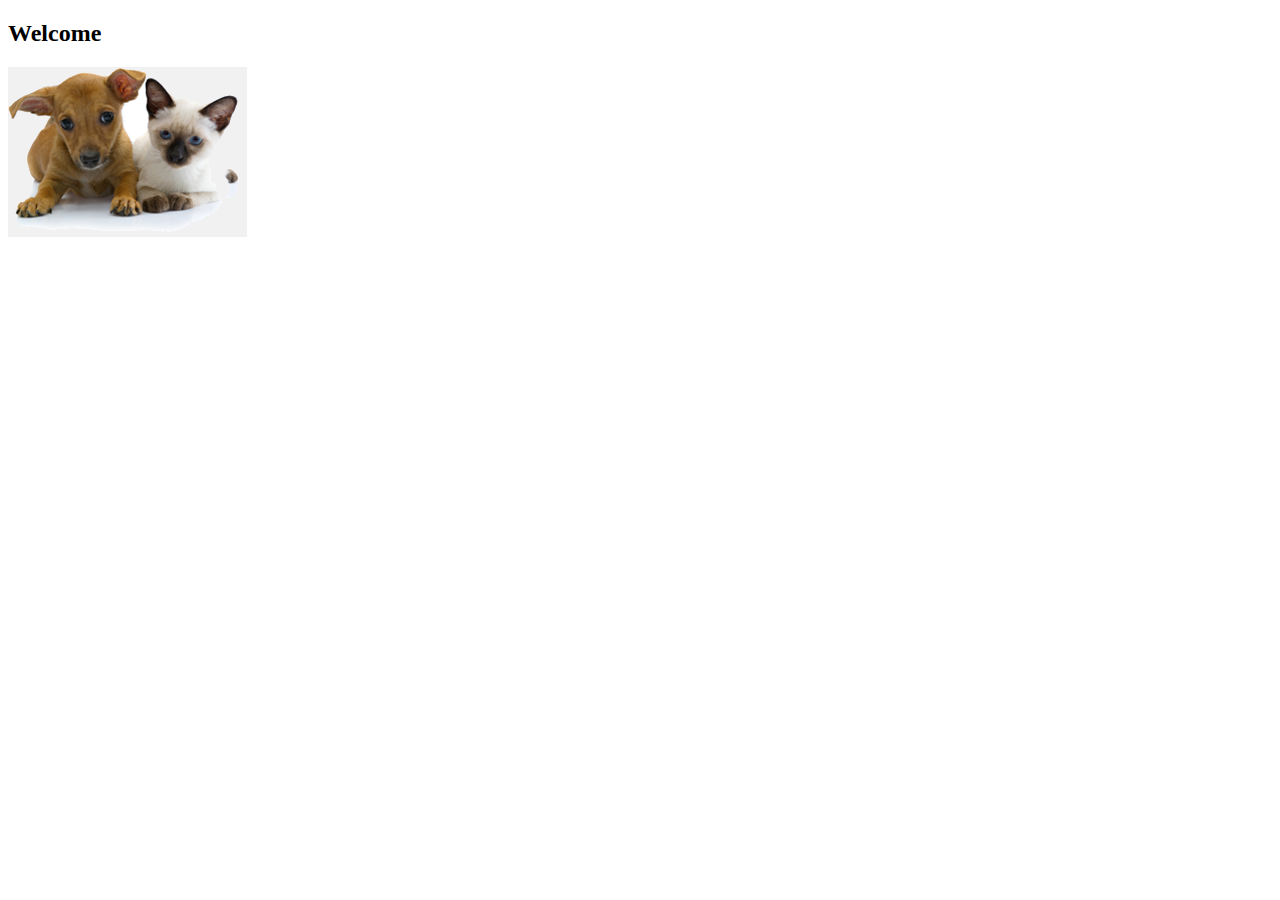
<file: pet-clinic-web/src/main/resources/templates/index.html>
<!DOCTYPE html>
<html lang="en" xmlns:th="http://www.thymeleaf.org" th:replace="~{fragments/layout :: layout (~{::body},'home')}">
<head>
    <meta charset="UTF-8">
    <title>Pet Clinic Index Page</title>
</head>
<body>
    <h2 th:text="#{welcome}">Welcome</h2>
    <div class="row">
        <div class="col-md-12">
            <img class="img-responsive" src="../static/resources/images/pets.png" th:src="@{/resources/images/pets.png}"/>
        </div>
    </div>

</body>
</html>
</file>
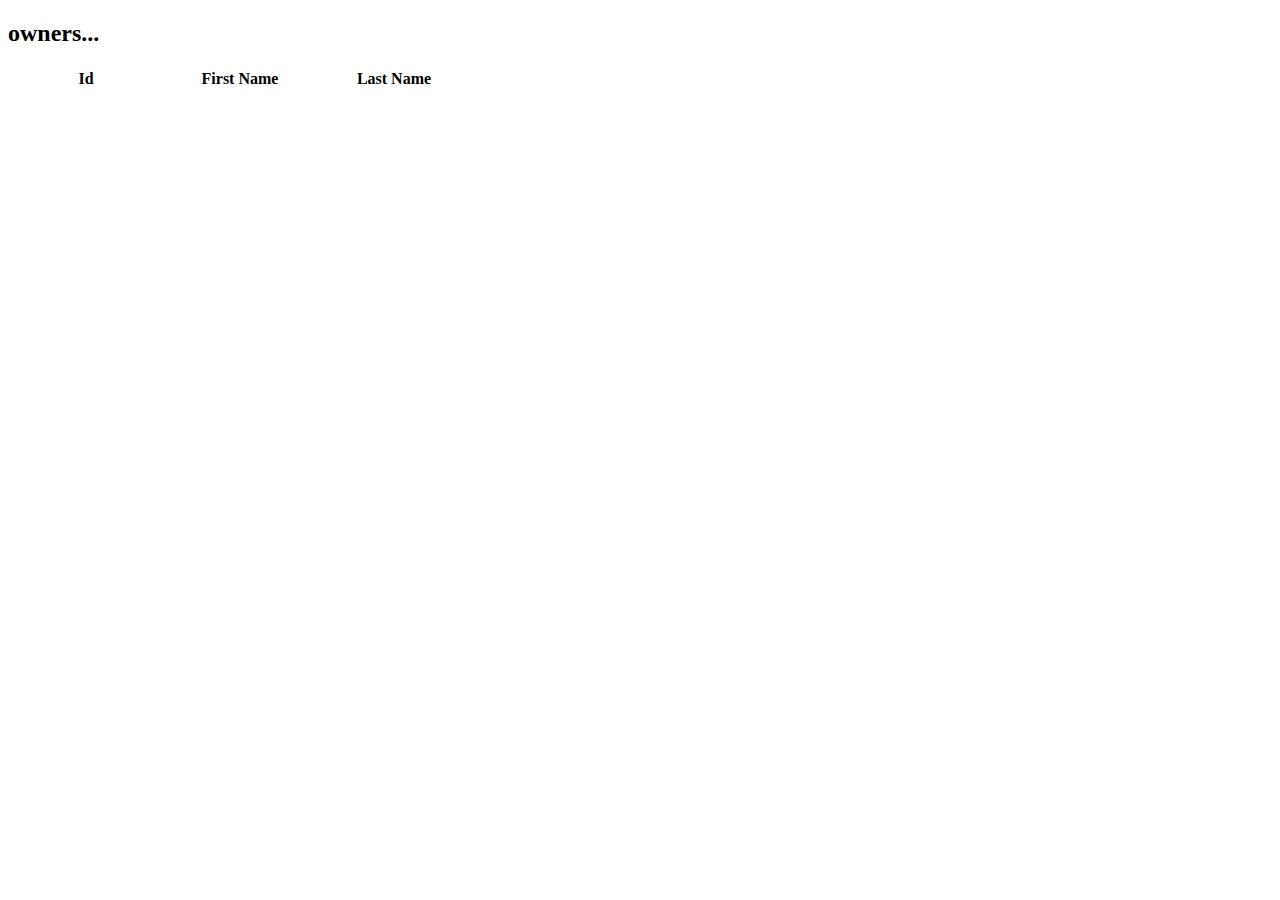
<file: pet-clinic-web/src/main/resources/templates/owners/index.html>
<!DOCTYPE html>
<html lang="en" xmlns:th="http://www.thymeleaf.org" th:replace="~{fragments/layout :: layout (~{::body},'owners')}">
<head>
    <meta charset="UTF-8">
    <title>Owners Index Page</title>
</head>
<body>
    <h2 th:text="'List Of Owners'">owners...</h2>
    <table class="table table-striped">
        <thead>
            <tr>
                <th style="width: 150px;">Id</th>
                <th style="width: 150px;">First Name</th>
                <th style="width: 150px;">Last Name</th>
            </tr>
        </thead>
        <tbody>
            <tr th:each="owner : ${owners}">
                <td th:text="${owner.id}" ></td>
                <td th:text="${owner.firstName}" ></td>
                <td th:text="${owner.lastName}" ></td>
            </tr>
        </tbody>
    </table>
</body>
</html>
</file>
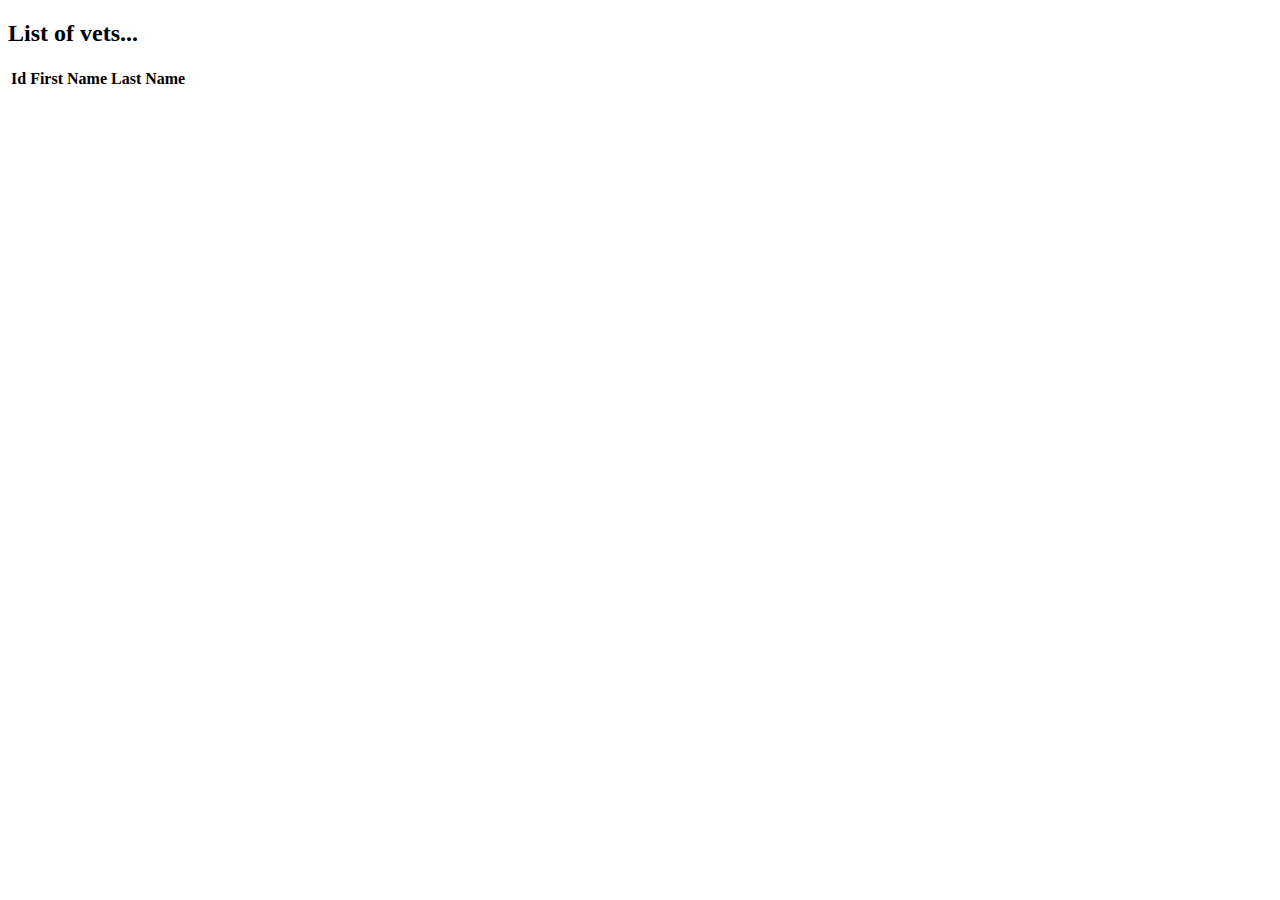
<file: pet-clinic-web/src/main/resources/templates/vets/index.html>
<!DOCTYPE html>
<html lang="en" xmlns:th="http://www.thymeleaf.org" th:replace="~{fragments/layout :: layout (~{::body},'vets')}">
<head>
    <meta charset="UTF-8">
    <title>Vets Index Page</title>
</head>
<body>
  <h2 th:text="'List of Vets'">List of vets...</h2>
  <table class="table table-striped">
      <thead>
      <tr>
          <th>Id</th>
          <th>First Name</th>
          <th>Last Name</th>
      </tr>
      </thead>
      <tbody>
      <tr th:each="vet : ${vets}">
          <td th:text="${vet.id}" ></td>
          <td th:text="${vet.firstName}" ></td>
          <td th:text="${vet.lastName}" ></td>
      </tr>
      </tbody>
  </table>
</body>
</html>
</file>
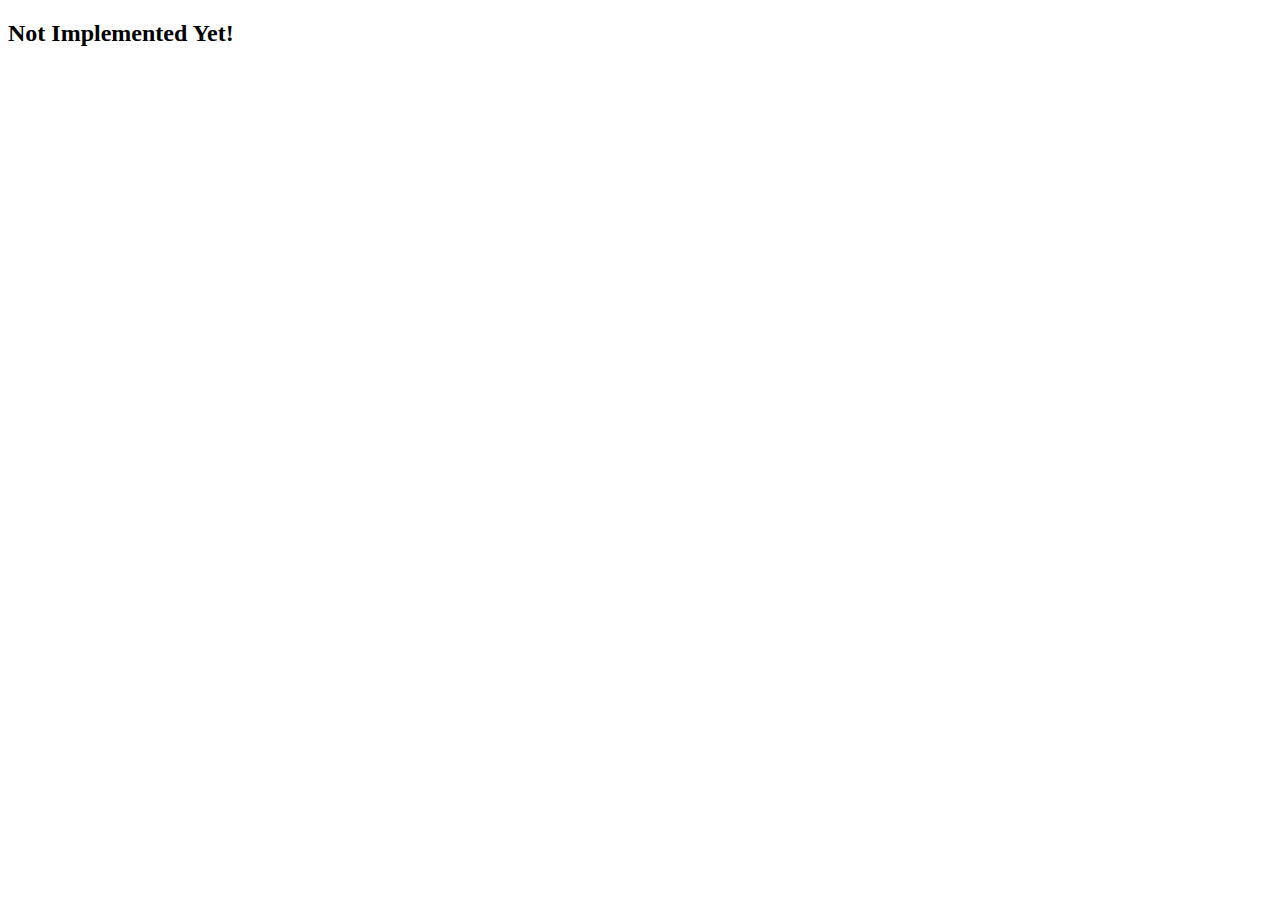
<file: pet-clinic-web/src/main/resources/templates/notimplemented.html>
<!DOCTYPE html>
<html lang="en" xmlns:th="http://www.thymeleaf.org">
<head>
    <meta charset="UTF-8">
    <title>Not Implemented Yet</title>
</head>
<body>
    <h2 th:text="'Not Implemented Yet!'">Not Implemented Yet!</h2>
</body>
</html>
</file>
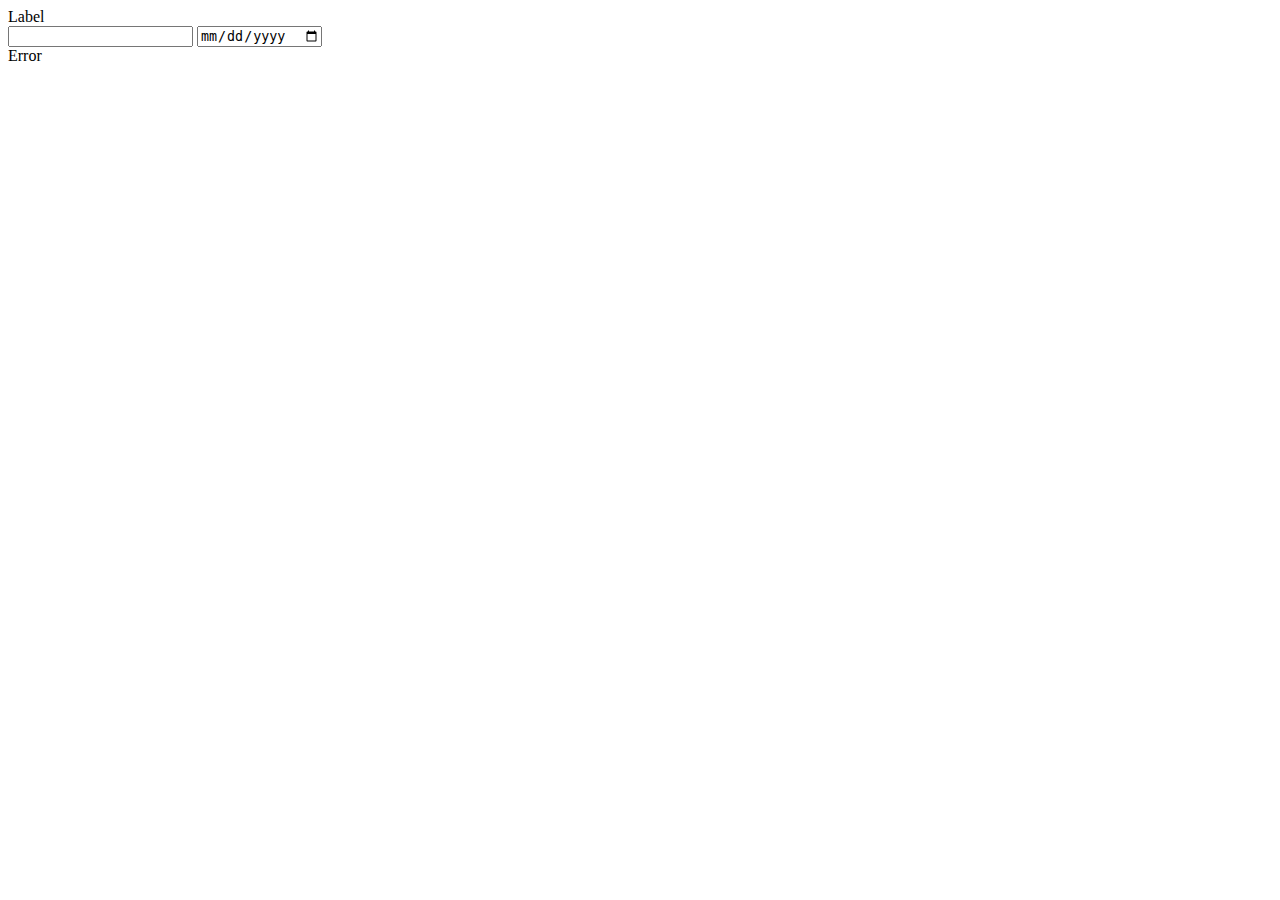
<file: pet-clinic-web/src/main/resources/templates/fragments/inputField.html>
<html>
<body>
  <form>
    <th:block th:fragment="input (label, name, type)">
      <div th:with="valid=${!#fields.hasErrors(name)}"
        th:class="${'form-group' + (valid ? '' : ' has-error')}"
        class="form-group">
        <label class="col-sm-2 control-label" th:text="${label}">Label</label>
        <div class="col-sm-10">
            <div th:switch="${type}">
                <input th:case="'text'" class="form-control" type="text" th:field="*{__${name}__}" />
                <input th:case="'date'" class="form-control" type="date" th:field="*{__${name}__}"/>
            </div>
          <span th:if="${valid}"
            class="fa fa-ok form-control-feedback"
            aria-hidden="true"></span>
          <th:block th:if="${!valid}">
            <span
              class="fa fa-remove form-control-feedback"
              aria-hidden="true"></span>
            <span class="help-inline" th:errors="*{__${name}__}">Error</span>
          </th:block>
        </div>
      </div>
    </th:block>
  </form>
</body>
</html>
</file>
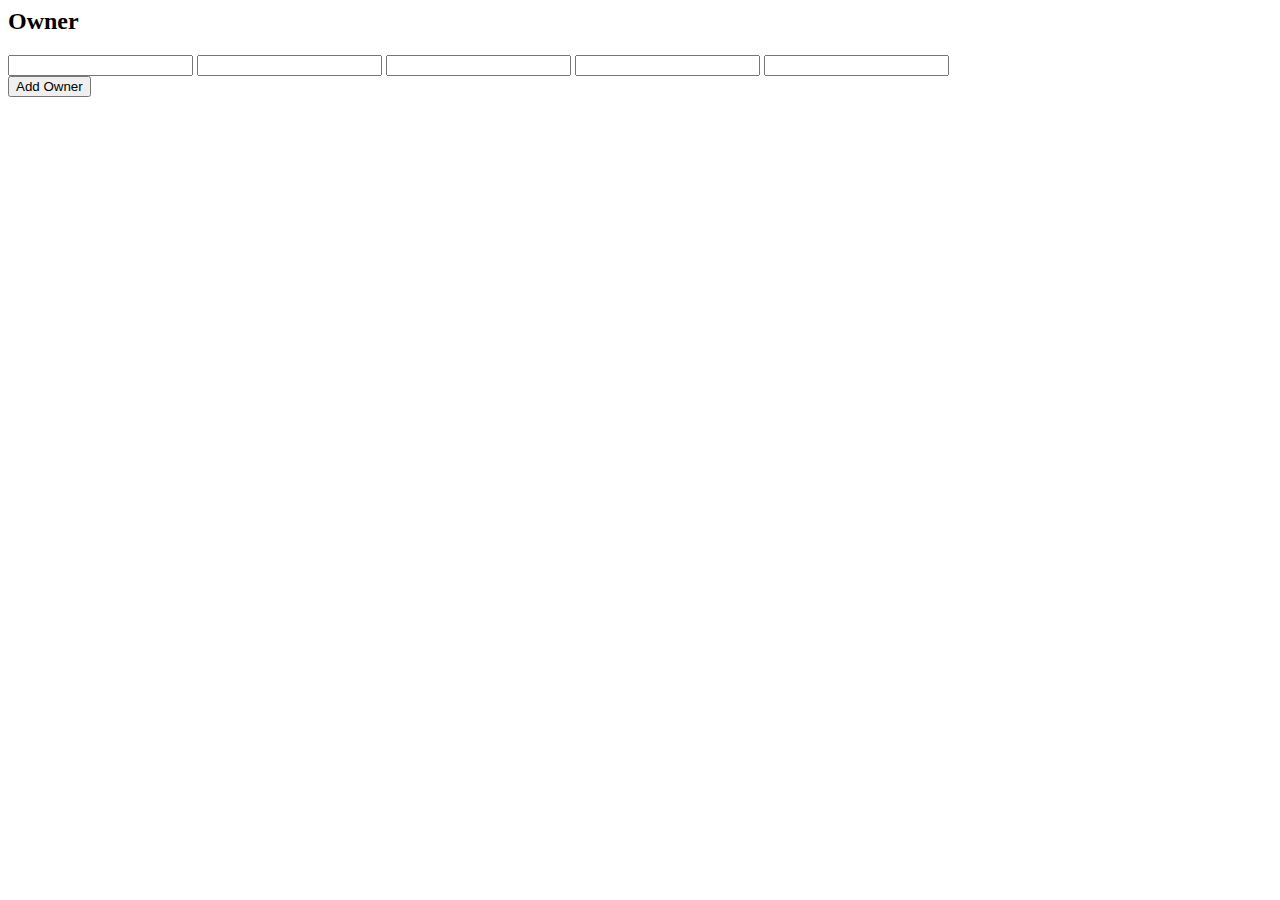
<file: pet-clinic-web/src/main/resources/templates/owners/createOrUpdateOwnerForm.html>
<html xmlns:th="http://www.thymeleaf.org"
      th:replace="~{fragments/layout :: layout (~{::body},'owners')}">

<body>

<h2>Owner</h2>
<form th:object="${owner}" class="form-horizontal" id="add-owner-form" method="post">
    <div class="form-group has-feedback">
        <input
                th:replace="~{fragments/inputField :: input ('First Name', 'firstName', 'text')}" />
        <input
                th:replace="~{fragments/inputField :: input ('Last Name', 'lastName', 'text')}" />
        <input
                th:replace="~{fragments/inputField :: input ('Address', 'address', 'text')}" />
        <input
                th:replace="~{fragments/inputField :: input ('City', 'city', 'text')}" />
        <input
                th:replace="~{fragments/inputField :: input ('Telephone', 'telephone', 'text')}" />
    </div>
    <div class="form-group">
        <div class="col-sm-offset-2 col-sm-10">
            <button
                    th:with="text=${owner['new']} ? 'Add Owner' : 'Update Owner'"
                    class="btn btn-default" type="submit" th:text="${text}">Add
                Owner</button>
        </div>
    </div>
</form>
</body>
</html>
</file>
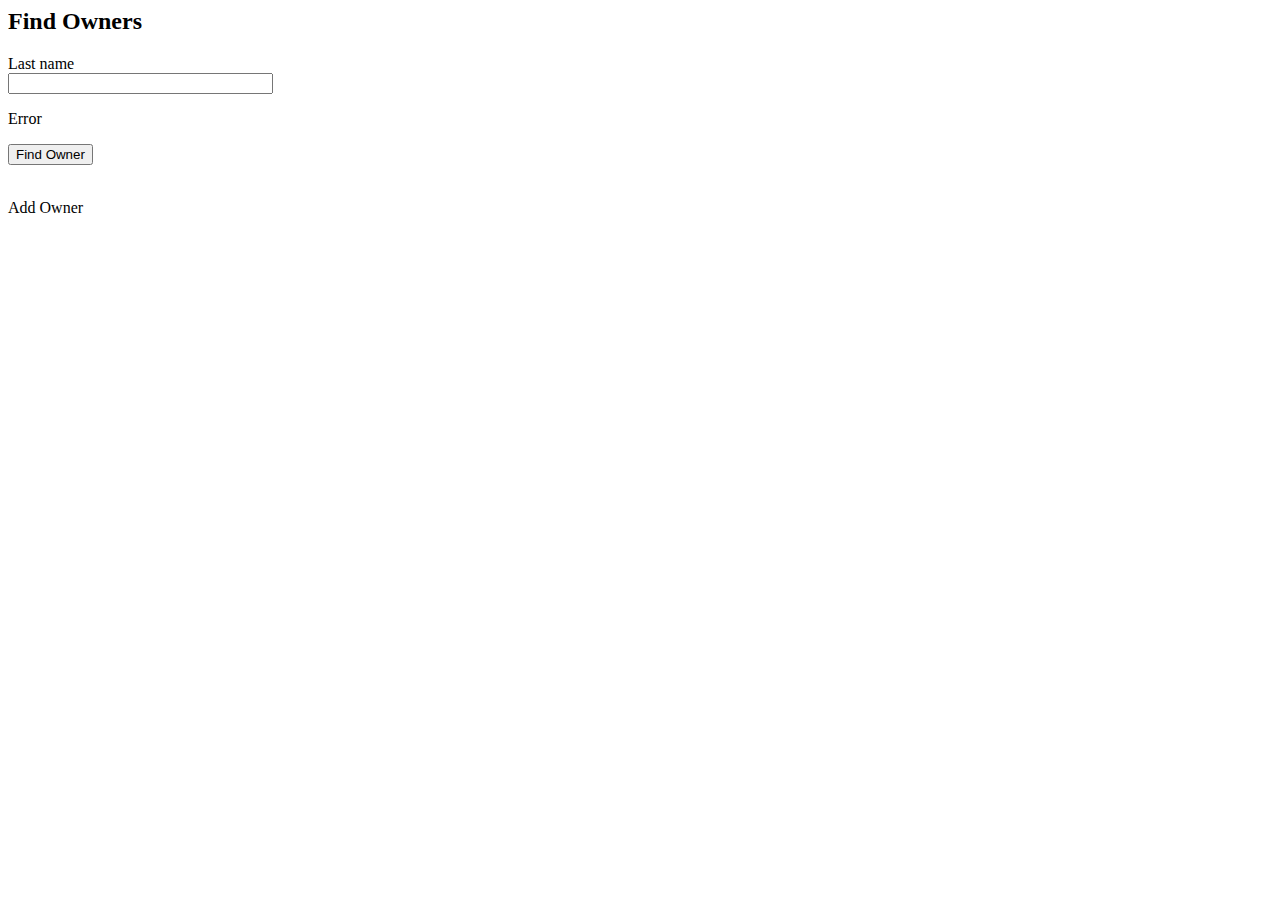
<file: pet-clinic-web/src/main/resources/templates/owners/findOwners.html>
<html xmlns:th="http://www.thymeleaf.org"
      th:replace="~{fragments/layout :: layout (~{::body},'owners')}">

<body>

<h2>Find Owners</h2>

<form th:object="${owner}" th:action="@{/owners}" method="get"
      class="form-horizontal" id="search-owner-form">
    <div class="form-group">
        <div class="control-group" id="lastNameGroup">
            <label class="col-sm-2 control-label">Last name </label>
            <div class="col-sm-10">
                <input class="form-control" th:field="*{lastName}" size="30"
                       maxlength="80" /> <span class="help-inline"><div
                    th:if="${#fields.hasAnyErrors()}">
              <p th:each="err : ${#fields.allErrors()}" th:text="${err}">Error</p>
            </div></span>
            </div>
        </div>
    </div>
    <div class="form-group">
        <div class="col-sm-offset-2 col-sm-10">
            <button type="submit" class="btn btn-default">Find
                Owner</button>
        </div>
    </div>

</form>

<br />
<a class="btn btn-default" th:href="@{/owners/new}">Add Owner</a>

</body>
</html>
</file>
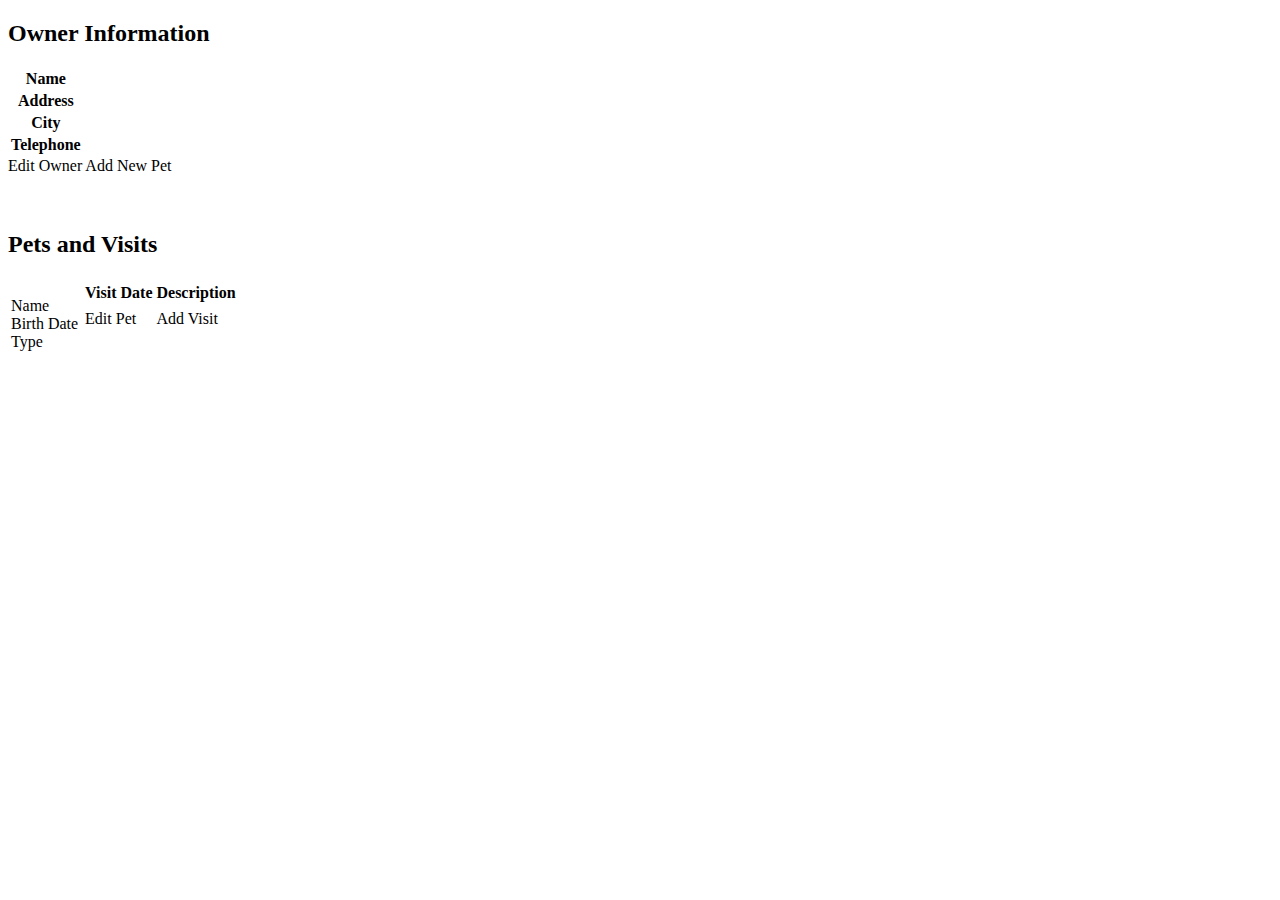
<file: pet-clinic-web/src/main/resources/templates/owners/ownerDetails.html>
<!DOCTYPE html>

<html xmlns:th="http://www.thymeleaf.org"
      th:replace="~{fragments/layout :: layout (~{::body},'owners')}">

<body>


<h2>Owner Information</h2>


<table class="table table-striped" th:object="${owner}">
    <tr>
        <th>Name</th>
        <td><b th:text="*{firstName + ' ' + lastName}"></b></td>
    </tr>
    <tr>
        <th>Address</th>
        <td th:text="*{address}" /></td>
    </tr>
    <tr>
        <th>City</th>
        <td th:text="*{city}" /></td>
    </tr>
    <tr>
        <th>Telephone</th>
        <td th:text="*{telephone}" /></td>
    </tr>
</table>

<a th:href="@{{id}/edit(id=${owner.id})}" class="btn btn-default">Edit
    Owner</a>
<a th:href="@{{id}/pets/new(id=${owner.id})}" class="btn btn-default">Add
    New Pet</a>

<br />
<br />
<br />
<h2>Pets and Visits</h2>

<table class="table table-striped">

    <tr th:each="pet : ${owner.pets}">
        <td valign="top">
            <dl class="dl-horizontal">
                <dt>Name</dt>
                <dd th:text="${pet.name}" /></dd>
                <dt>Birth Date</dt>
                <dd
                        th:text="${#temporals.format(pet.birthDate, 'yyyy-MM-dd')}" /></dd>
                <dt>Type</dt>
                <dd th:text="${pet.petType.name}" /></dd>
            </dl>
        </td>
        <td valign="top">
            <table class="table-condensed">
                <thead>
                <tr>
                    <th>Visit Date</th>
                    <th>Description</th>
                </tr>
                </thead>
                <tr th:each="visit : ${pet.visits}">
                    <td th:text="${#temporals.format(visit.date, 'yyyy-MM-dd')}"></td>
                    <td th:text="${visit?.description}"></td>
                </tr>
                <tr>
                    <td><a
                            th:href="@{{ownerId}/pets/{petId}/edit(ownerId=${owner.id},petId=${pet.id})}">Edit
                        Pet</a></td>
                    <td><a
                            th:href="@{{ownerId}/pets/{petId}/visits/new(ownerId=${owner.id},petId=${pet.id})}">Add
                        Visit</a></td>
                </tr>
            </table>
        </td>
    </tr>

</table>

</body>

</html>
</file>
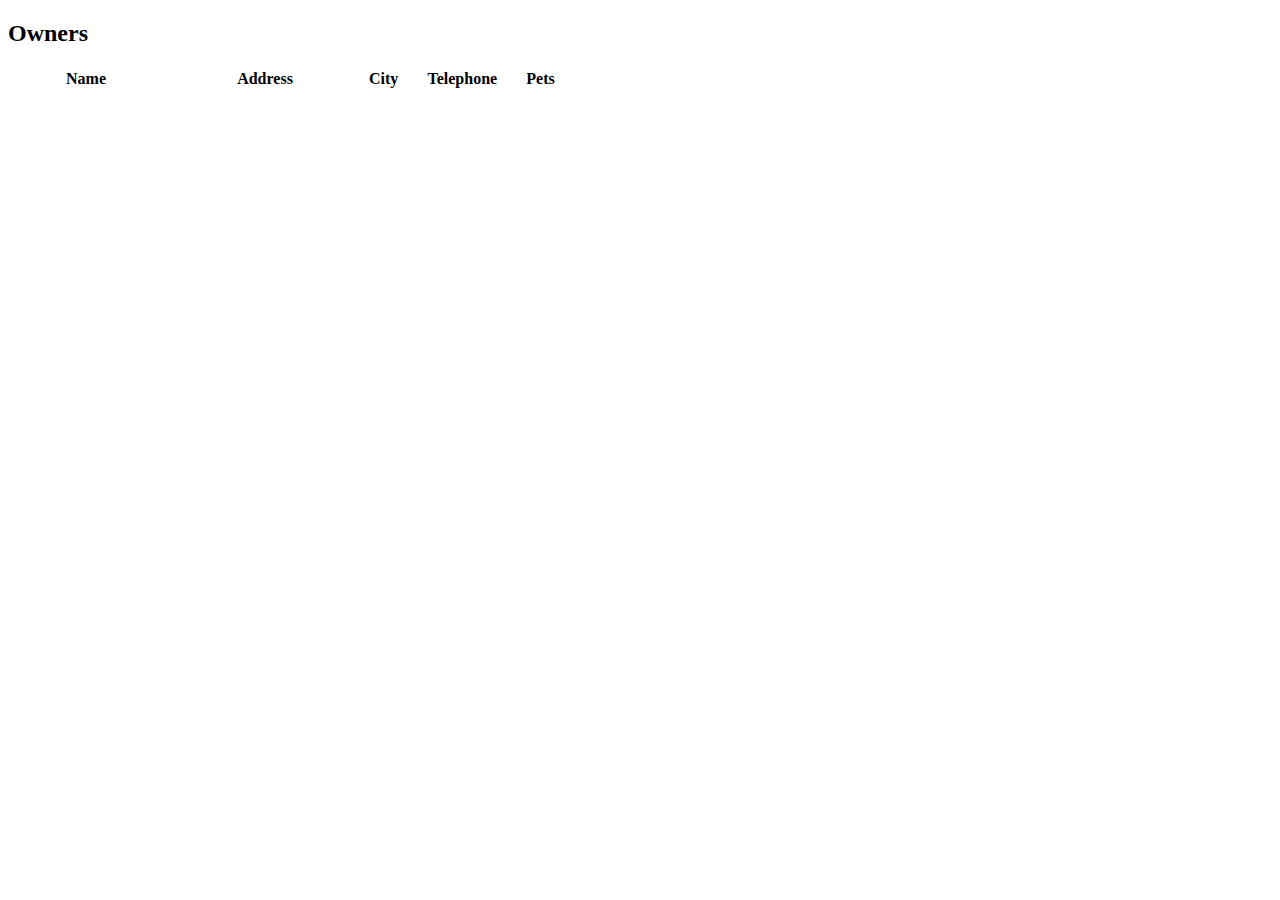
<file: pet-clinic-web/src/main/resources/templates/owners/ownersList.html>
<!DOCTYPE html>

<html xmlns:th="http://www.thymeleaf.org" th:replace="~{fragments/layout :: layout (~{::body},'owners')}">

<body>

<h2>Owners</h2>

<table id="vets" class="table table-striped">
    <thead>
    <tr>
        <th style="width: 150px;">Name</th>
        <th style="width: 200px;">Address</th>
        <th>City</th>
        <th style="width: 120px">Telephone</th>
        <th>Pets</th>
    </tr>
    </thead>
    <tbody>
    <tr th:each="owner : ${selections}">
        <td>
            <a th:href="@{/owners/__${owner.id}__}" th:text="${owner.firstName + ' ' + owner.lastName}"/></a>
        </td>
        <td th:text="${owner.address}"/>
        <td th:text="${owner.city}"/>
        <td th:text="${owner.telephone}"/>
        <td><span th:each="pet : ${owner.pets}" th:text="${pet.name} "/></td>
    </tr>
    </tbody>
</table>

</body>
</html>
</file>
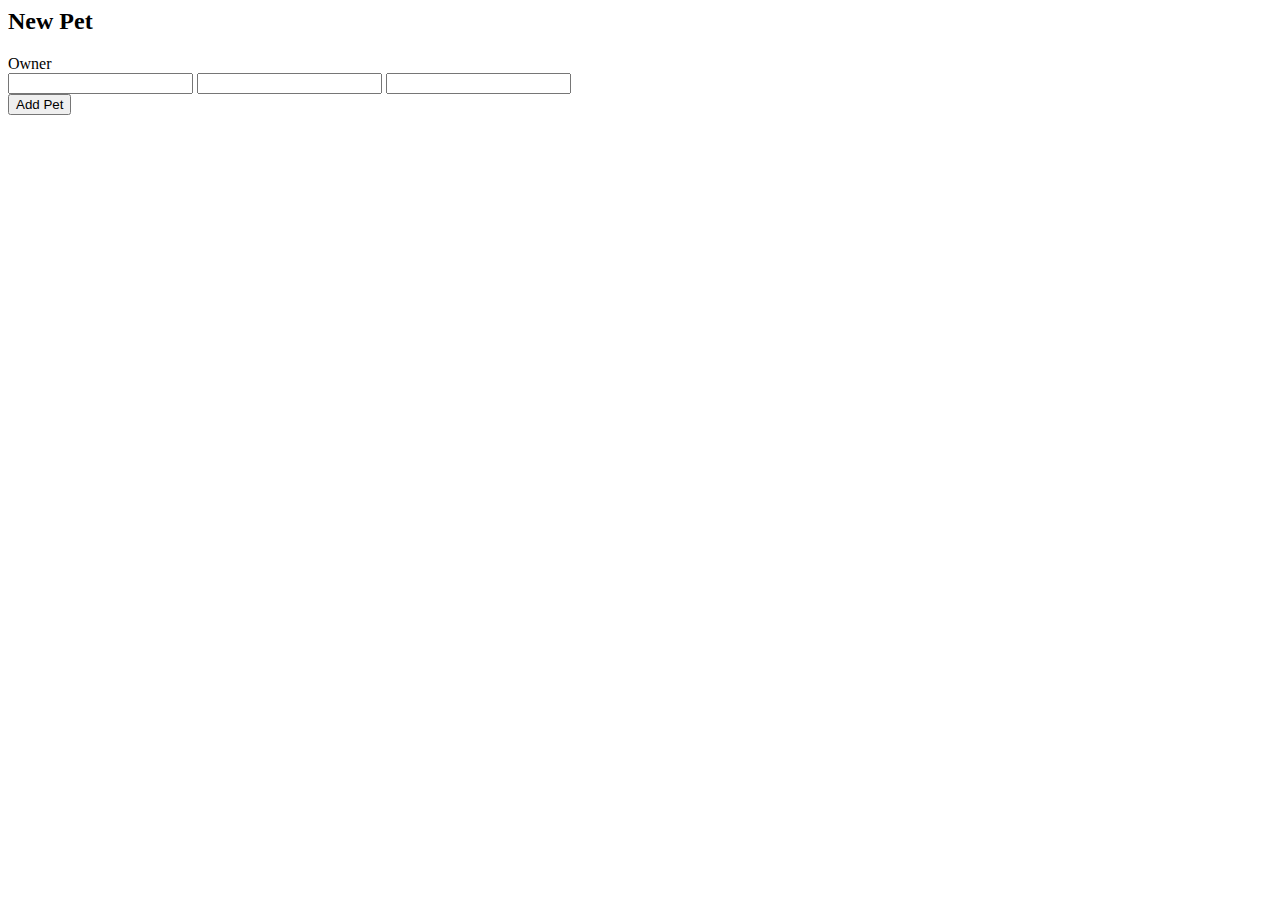
<file: pet-clinic-web/src/main/resources/templates/pets/createOrUpdatePetForm.html>
<html xmlns:th="http://www.thymeleaf.org"
      th:replace="~{fragments/layout :: layout (~{::body},'owners')}">

<body>

<h2>
    <th:block th:if="${pet['new']}">New </th:block>
    Pet
</h2>
<form th:object="${pet}" class="form-horizontal" method="post">
    <input type="hidden" name="id" th:value="*{id}" />
    <div class="form-group has-feedback">
        <div class="form-group">
            <label class="col-sm-2 control-label">Owner</label>
            <div class="col-sm-10">
                <span th:text="${pet.owner?.firstName + ' ' + pet.owner?.lastName}" />
            </div>
        </div>
        <input
                th:replace="~{fragments/inputField :: input ('Name', 'name', 'text')}" />
        <input
                th:replace="~{fragments/inputField :: input ('Birth Date', 'birthDate', 'date')}" />
        <input
                th:replace="~{fragments/selectField :: select ('Type', 'petType', ${types})}" />
    </div>
    <div class="form-group">
        <div class="col-sm-offset-2 col-sm-10">
            <button
                    th:with="text=${pet['new']} ? 'Add Pet' : 'Update Pet'"
                    class="btn btn-default" type="submit" th:text="${text}">Add
                Pet</button>
        </div>
    </div>
</form>

</body>

</html>
</file>
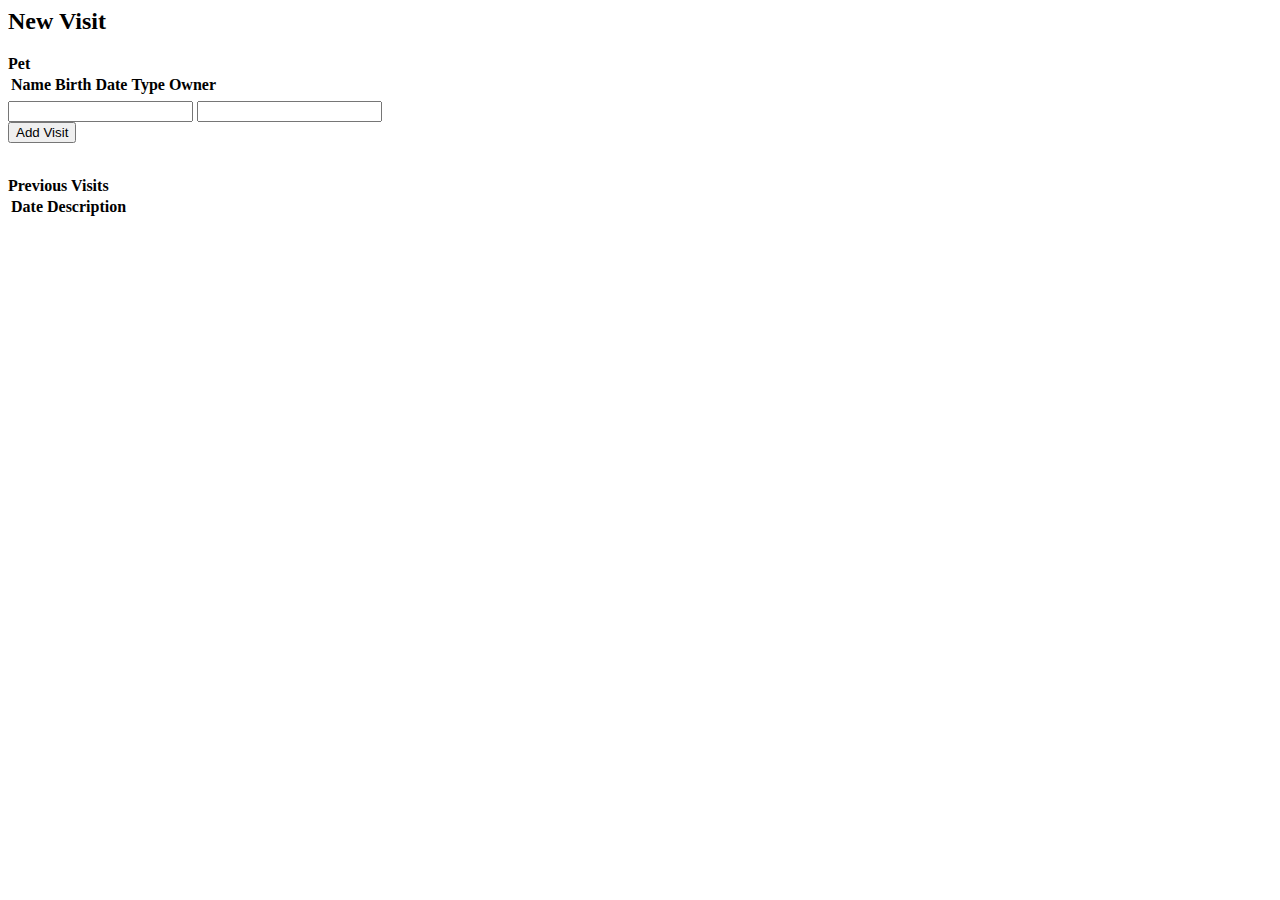
<file: pet-clinic-web/src/main/resources/templates/pets/createOrUpdateVisitForm.html>
<html xmlns:th="http://www.thymeleaf.org"
      th:replace="~{fragments/layout :: layout (~{::body},'owners')}">

<body>

<h2>
    <th:block th:if="${visit['new']}">New </th:block>
    Visit
</h2>

<b>Pet</b>
<table class="table table-striped">
    <thead>
    <tr>
        <th>Name</th>
        <th>Birth Date</th>
        <th>Type</th>
        <th>Owner</th>
    </tr>
    </thead>
    <tr>
        <td th:text="${pet.name}" /></td>
        <td
                th:text="${#temporals.format(pet.birthDate, 'yyyy-MM-dd')}" /></td>
        <td th:text="${pet.petType}" /></td>
        <td
                th:text="${pet.owner?.firstName + ' ' + pet.owner?.lastName}" /></td>
    </tr>
</table>

<form th:object="${visit}" class="form-horizontal" method="post">
    <div class="form-group has-feedback">
        <input
                th:replace="~{fragments/inputField :: input ('Date', 'date', 'date')}"  />
        <input
                th:replace="~{fragments/inputField :: input ('Description', 'description', 'text')}" />
    </div>

    <div class="form-group">
        <div class="col-sm-offset-2 col-sm-10">
            <input type="hidden" name="petId" th:value="${pet.id}" />
            <button class="btn btn-default" type="submit">Add Visit</button>
        </div>
    </div>
</form>

<br />
<b>Previous Visits</b>
<table class="table table-striped">
    <tr>
        <th>Date</th>
        <th>Description</th>
    </tr>
    <tr th:if="${!visit['new']}" th:each="visit : ${pet.visits}">
        <td th:text="${#temporals.format(visit.date, 'yyyy-MM-dd')}" /></td>
        <td th:text=" ${visit.description}" /></td>
    </tr>
</table>

</body>
</html>
</file>
